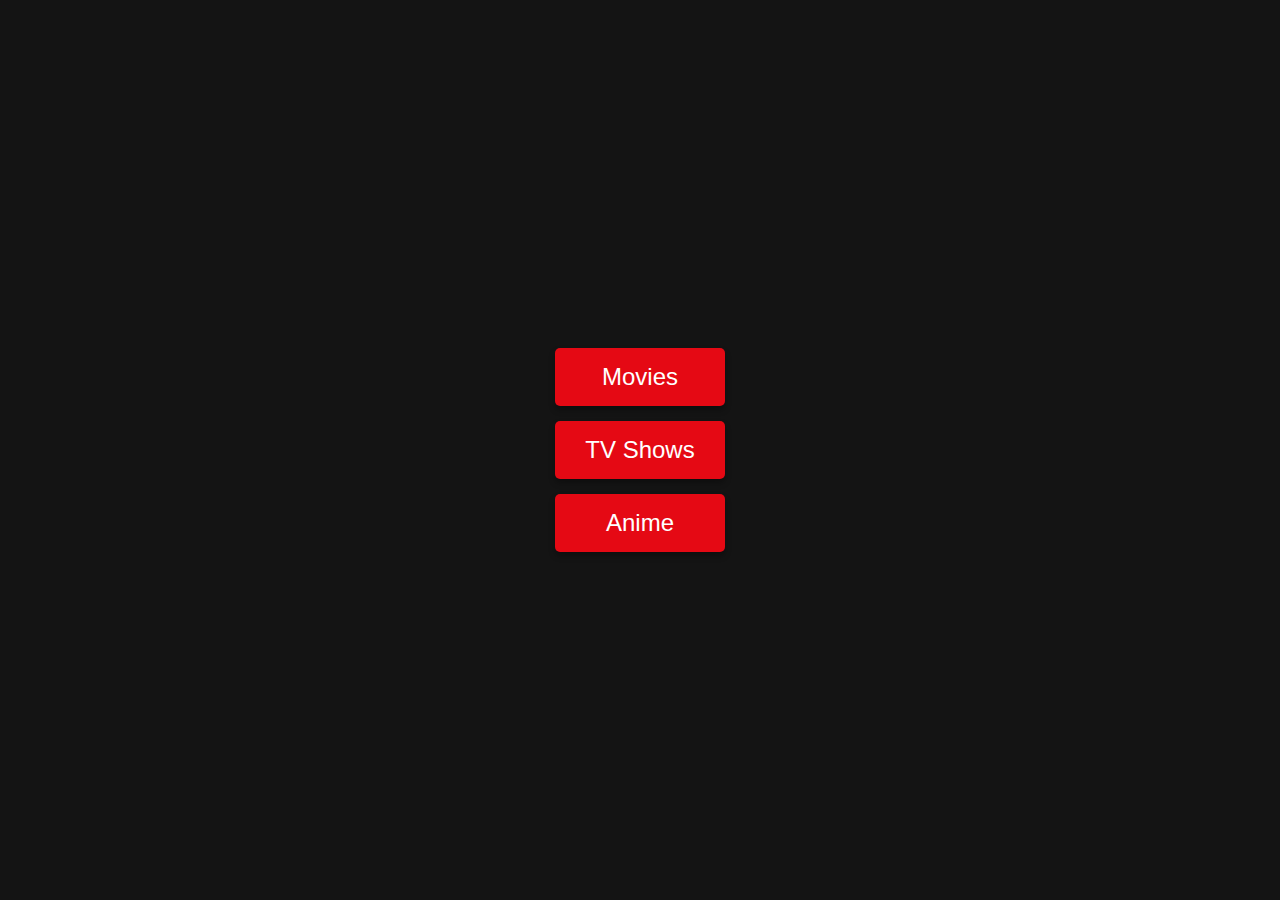
<file: index.html>
<!DOCTYPE html>
<html lang="en">
<head>
    <meta charset="UTF-8">
    <meta name="viewport" content="width=device-width, initial-scale=1.0">
    <title>MYFLIX</title>
    <link rel="stylesheet" href="styles.css">
</head>
<body>
    <div class="container">
        <div class="options">
            <a href="movies.html">Movies</a>
            <a href="tvshows.html">TV Shows</a>
            <a href="anime.html">Anime</a>
        </div>
    </div>
</body>
</html>
</file>
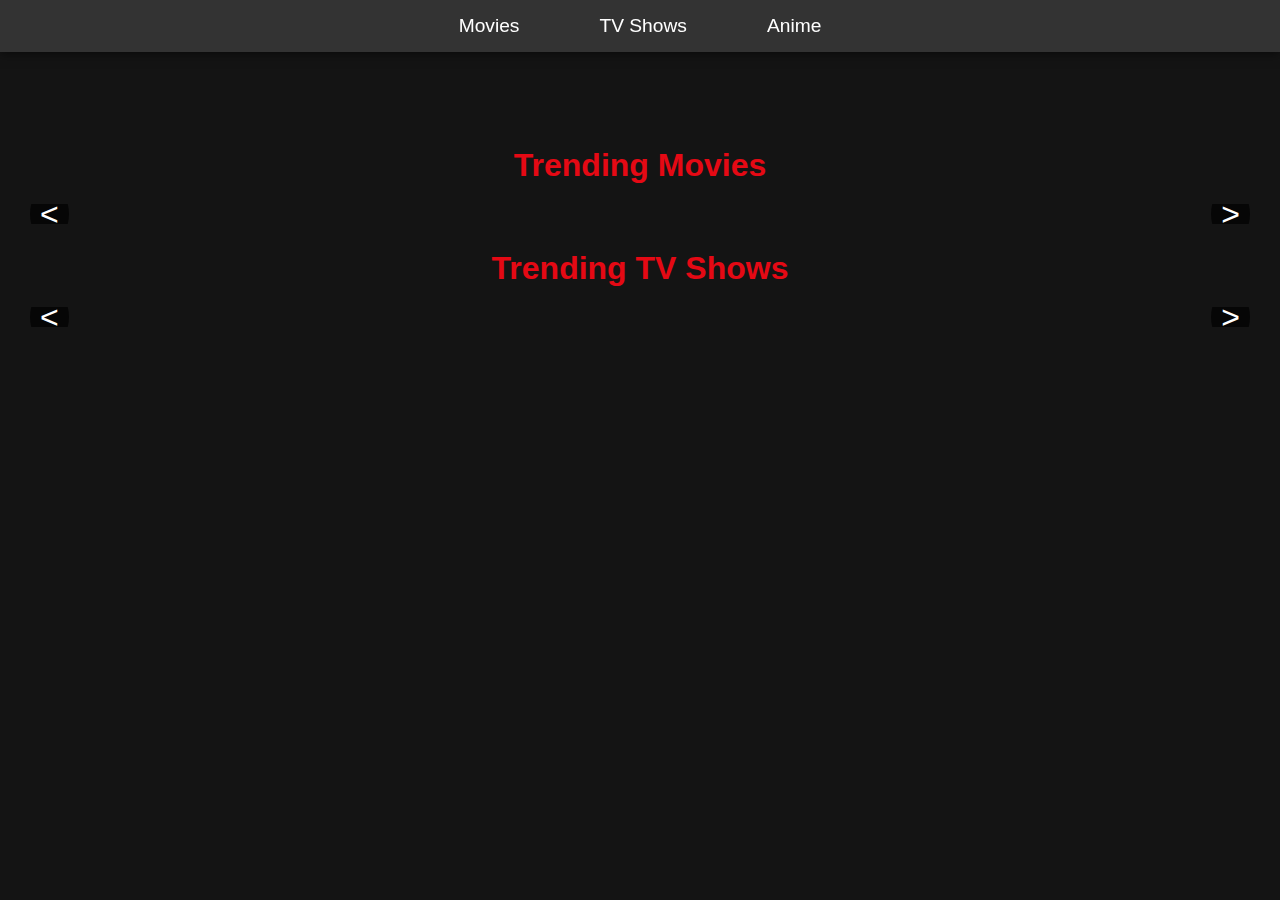
<file: docs/index.html>
<!DOCTYPE html>
<html lang="en">
<head>
    <meta charset="UTF-8">
    <meta name="viewport" content="width=device-width, initial-scale=1.0">
    <title>MYFLIX</title>
    <link rel="stylesheet" href="index.css">
    <link rel="icon" href="tab_icon.png" type="image/png">
</head>
<body>
    <header>
        <nav class="navbar">
            <ul class="nav-links">
                <li><a href="movies.html">Movies</a></li>
                <li><a href="tvshows.html">TV Shows</a></li>
                <li><a href="anime.html">Anime</a></li>
            </ul>
        </nav>
    </header>
    <main>
        <div class="trending-section">
            <h2>Trending Movies</h2>
            <div class="carousel-wrapper">
                <button class="scroll-button" id="scroll-left-movies">&lt;</button>
                <div id="trending-movies" class="trending-carousel"></div>
                <button class="scroll-button" id="scroll-right-movies">&gt;</button>
            </div>

            <h2>Trending TV Shows</h2>
            <div class="carousel-wrapper">
                <button class="scroll-button" id="scroll-left-tvshows">&lt;</button>
                <div id="trending-tvshows" class="trending-carousel"></div>
                <button class="scroll-button" id="scroll-right-tvshows">&gt;</button>
            </div>
        </div>
    </main>
    <script>
        const apiKey = "8be1f700d2547e560efe20e398bbe52b";
        const imageBaseUrl = "https://image.tmdb.org/t/p/w500";

        // Function to fetch trending data
        async function fetchTrending(mediaType, timeWindow) {
            const url = `https://api.themoviedb.org/3/trending/${mediaType}/${timeWindow}?api_key=${apiKey}`;
            try {
                const response = await fetch(url);
                if (!response.ok) {
                    console.error(`Error fetching trending ${mediaType}:`, response.statusText);
                    return [];
                }
                const data = await response.json();
                return data.results || [];
            } catch (error) {
                console.error(`Error fetching trending ${mediaType}:`, error);
                return [];
            }
        }

        // Function to display trending items
        function displayTrending(data, containerId, type) {
            const container = document.getElementById(containerId);
            container.innerHTML = ""; // Clear previous content
            data.forEach(item => {
                const card = document.createElement("div");
                card.className = "trending-card";
                card.dataset.id = item.id; // Store the TMDB ID

                const imageUrl = item.poster_path
                    ? `${imageBaseUrl}${item.poster_path}`
                    : "placeholder.jpg"; // Fallback image

                card.innerHTML = `
                    <img src="${imageUrl}" alt="${item.title || item.name}" class="trending-image">
                    <p class="trending-title">${item.title || item.name}</p>
                `;

                // Add event listener to open movie_page or tvshow_page
                card.addEventListener("click", () => {
                    if (type === "movie") {
                        window.location.href = `movie_page.html?tmdbId=${item.id}`;
                    } else if (type === "tv") {
                        window.location.href = `tvshow_page.html?tvId=${item.id}`;
                    }
                });

                container.appendChild(card);
            });
        }

        // Function to add horizontal scrolling functionality
        function addScrollButtons(leftButtonId, rightButtonId, containerId) {
            const leftButton = document.getElementById(leftButtonId);
            const rightButton = document.getElementById(rightButtonId);
            const container = document.getElementById(containerId);

            leftButton.addEventListener("click", () => {
                container.scrollBy({ left: -300, behavior: "smooth" });
            });

            rightButton.addEventListener("click", () => {
                container.scrollBy({ left: 300, behavior: "smooth" });
            });
        }

        // Fetch and display trending movies and TV shows
        fetchTrending("movie", "week").then(data => displayTrending(data, "trending-movies", "movie"));
        fetchTrending("tv", "week").then(data => displayTrending(data, "trending-tvshows", "tv"));

        // Add scrolling functionality to carousels
        addScrollButtons("scroll-left-movies", "scroll-right-movies", "trending-movies");
        addScrollButtons("scroll-left-tvshows", "scroll-right-tvshows", "trending-tvshows");
    </script>
</body>
</html>
</file>
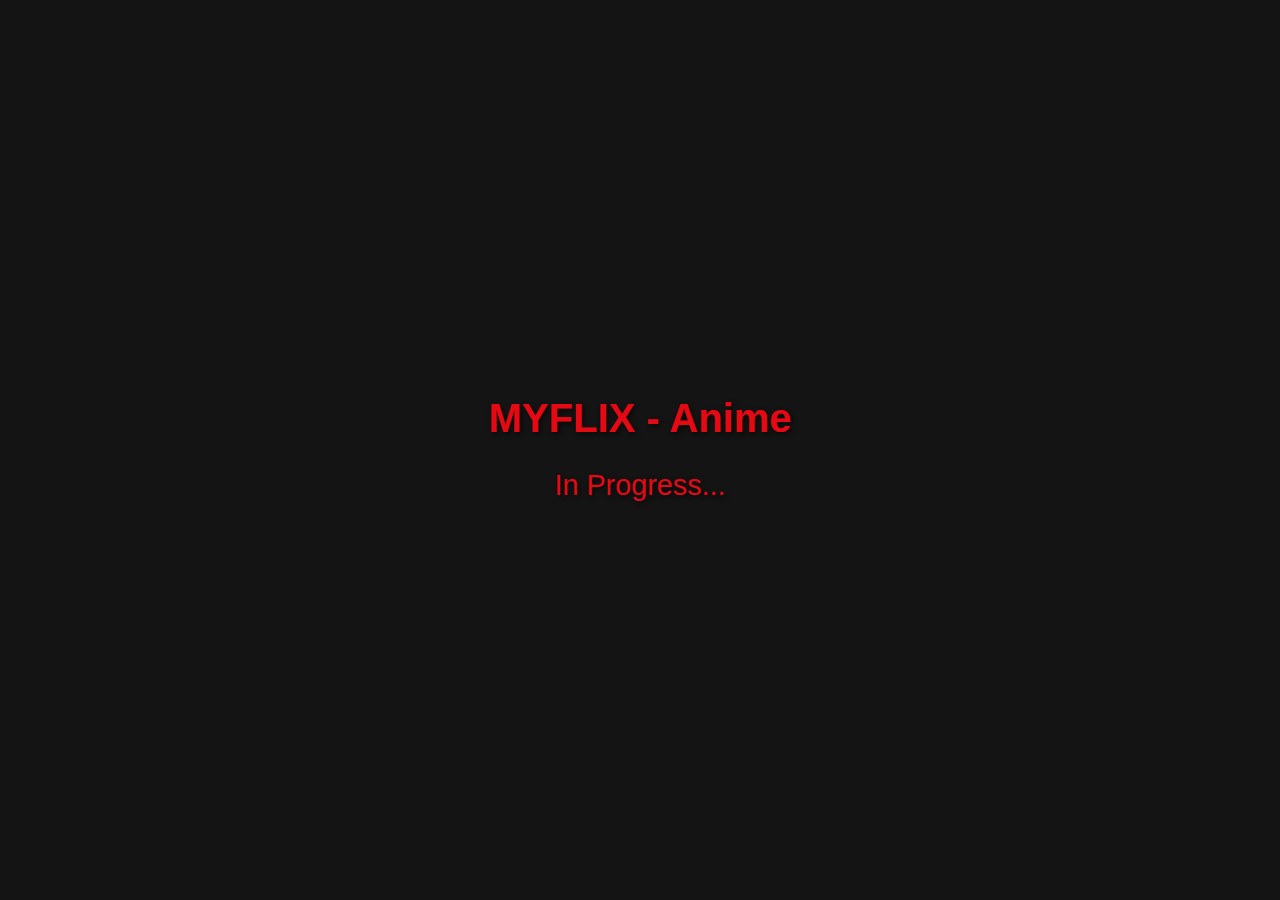
<file: anime.html>
<!DOCTYPE html>
<html lang="en">
<head>
    <meta charset="UTF-8">
    <meta name="viewport" content="width=device-width, initial-scale=1.0">
    <title>MYFLIX - Anime</title>
    <link rel="stylesheet" href="anime.css">
</head>
<body>
    <div class="container">
        <h1>MYFLIX - Anime</h1>
        <div class="progress-container">
            <p class="progress-text">In Progress...</p>
        </div>
    </div>
</body>
</html>
</file>
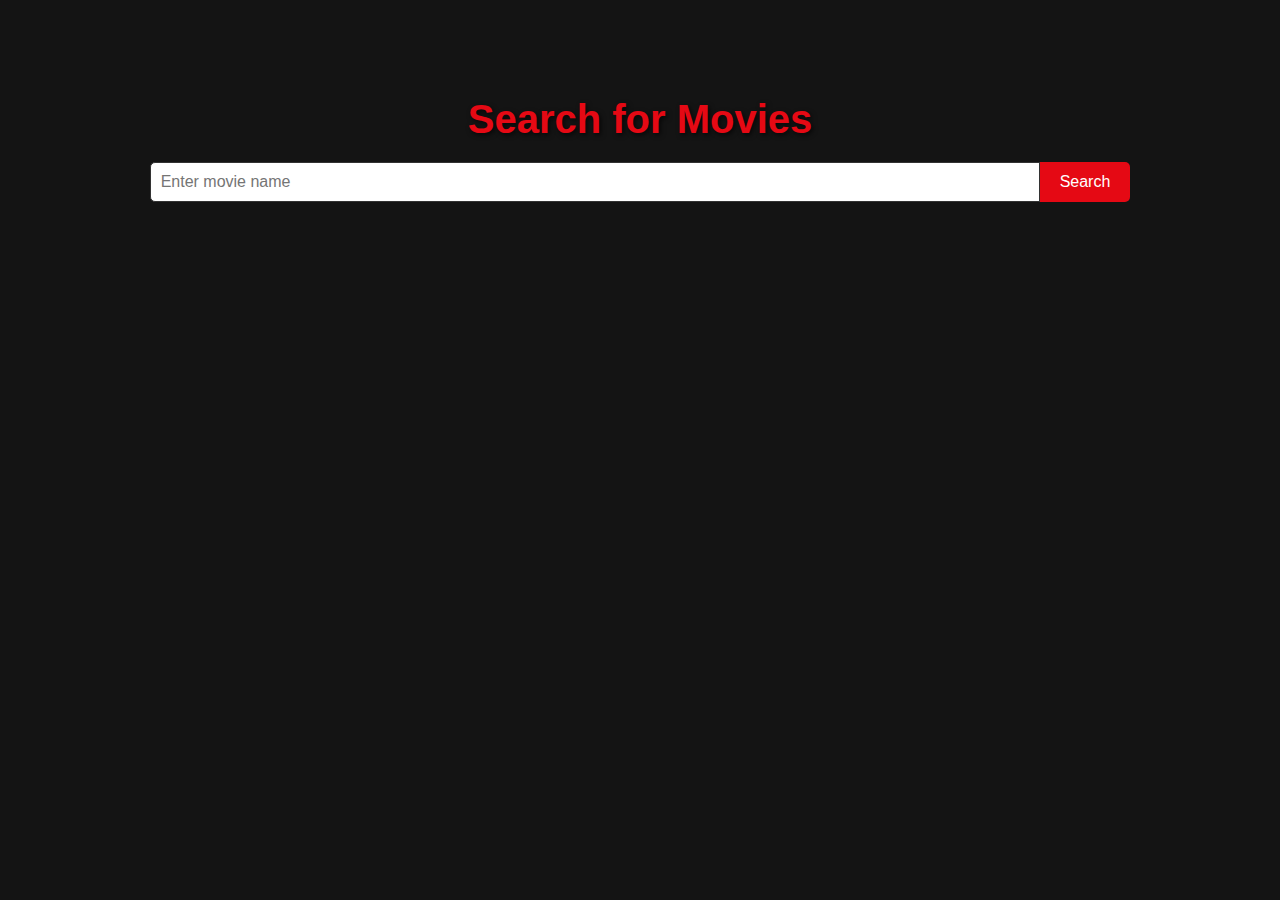
<file: movies.html>
<!DOCTYPE html>
<html lang="en">
<head>
    <meta charset="UTF-8">
    <meta name="viewport" content="width=device-width, initial-scale=1.0">
    <title>MYFLIX - Movies</title>
    <link rel="stylesheet" href="movies.css">
</head>
<body>
    <div class="container">
        <h1>Search for Movies</h1>
        <div class="search-bar-container">
            <input type="text" id="search-bar" placeholder="Enter movie name">
            <button id="search-button">Search</button>
        </div>
        <div class="carousel-wrapper hidden">
            <button id="scroll-left" class="scroll-button">&lt;</button>
            <div id="search-results" class="movie-carousel"></div>
            <button id="scroll-right" class="scroll-button">&gt;</button>
        </div>
        <div id="player-container"></div>
    </div>

    <script>
        const apiKey = "8be1f700d2547e560efe20e398bbe52b";
        const imageBaseUrl = "https://image.tmdb.org/t/p/w500";

        // Function to search movies
        async function searchMovies(query) {
            const url = `https://api.themoviedb.org/3/search/movie?api_key=${apiKey}&query=${encodeURIComponent(query)}`;
            const response = await fetch(url);
            if (!response.ok) {
                throw new Error("Failed to fetch data from TMDB.");
            }
            return response.json();
        }

        // Function to display search results
        function displayResults(movies) {
            const resultsContainer = document.getElementById("search-results");
            const carouselWrapper = document.querySelector(".carousel-wrapper");
            resultsContainer.innerHTML = ""; // Clear previous results

            if (movies.length === 0) {
                resultsContainer.innerHTML = "<p>No movies found. Try a different name.</p>";
                carouselWrapper.classList.add("hidden");
                return;
            }

            carouselWrapper.classList.remove("hidden"); // Show arrows and carousel

            movies.forEach(movie => {
                const movieCard = document.createElement("div");
                movieCard.className = "movie-card";
                movieCard.dataset.tmdbId = movie.id; // Store TMDB ID

                const imageUrl = movie.backdrop_path
                    ? `${imageBaseUrl}${movie.backdrop_path}`
                    : "placeholder.jpg"; // Fallback image if no backdrop

                movieCard.innerHTML = `
                    <img src="${imageUrl}" alt="${movie.title}" class="movie-poster">
                    <div class="movie-info">
                        <h3>${movie.title}</h3>
                        <p>${movie.release_date ? movie.release_date.split("-")[0] : "Unknown"}</p>
                    </div>
                `;
                resultsContainer.appendChild(movieCard);
            });
        }

        // Function to embed movie player
        function embedMovie(movieCard, tmdbId) {
            const playerContainer = document.getElementById("player-container");
            playerContainer.innerHTML = ""; // Clear previous player

            const vidlinkURL = `https://vidlink.pro/movie/${tmdbId}`;
            const iframe = document.createElement("iframe");
            iframe.src = `${vidlinkURL}?autoplay=true&title=true&primaryColor=141414&secondaryColor=e50914&iconColor=e50914`;
            iframe.allowFullscreen = true;

            playerContainer.appendChild(iframe);

            // Enlarge selected movie image
            const allCards = document.querySelectorAll(".movie-card");
            allCards.forEach(card => card.classList.remove("selected"));
            movieCard.classList.add("selected");
        }

        // Scroll carousel
        function scrollCarousel(direction) {
            const carousel = document.getElementById("search-results");
            const scrollAmount = carousel.offsetWidth / 2; // Scroll half the width of the visible area
            carousel.scrollBy({
                left: direction === "left" ? -scrollAmount : scrollAmount,
                behavior: "smooth",
            });
        }

        // Add search functionality for both Enter and button click
        async function handleSearch() {
            const query = document.getElementById("search-bar").value.trim();
            if (!query) {
                alert("Please enter a movie name.");
                return;
            }

            try {
                const tmdbData = await searchMovies(query);
                displayResults(tmdbData.results || []);
            } catch (error) {
                alert("Failed to fetch movie data. Please try again.");
            }
        }

        document.getElementById("search-button").addEventListener("click", handleSearch);

        document.getElementById("search-bar").addEventListener("keydown", (event) => {
            if (event.key === "Enter") {
                handleSearch();
            }
        });

        document.getElementById("search-results").addEventListener("click", (event) => {
            const movieCard = event.target.closest(".movie-card");
            if (movieCard && movieCard.dataset.tmdbId) {
                embedMovie(movieCard, movieCard.dataset.tmdbId);
            }
        });

        document.getElementById("scroll-left").addEventListener("click", () => scrollCarousel("left"));
        document.getElementById("scroll-right").addEventListener("click", () => scrollCarousel("right"));
    </script>
</body>
</html>
</file>
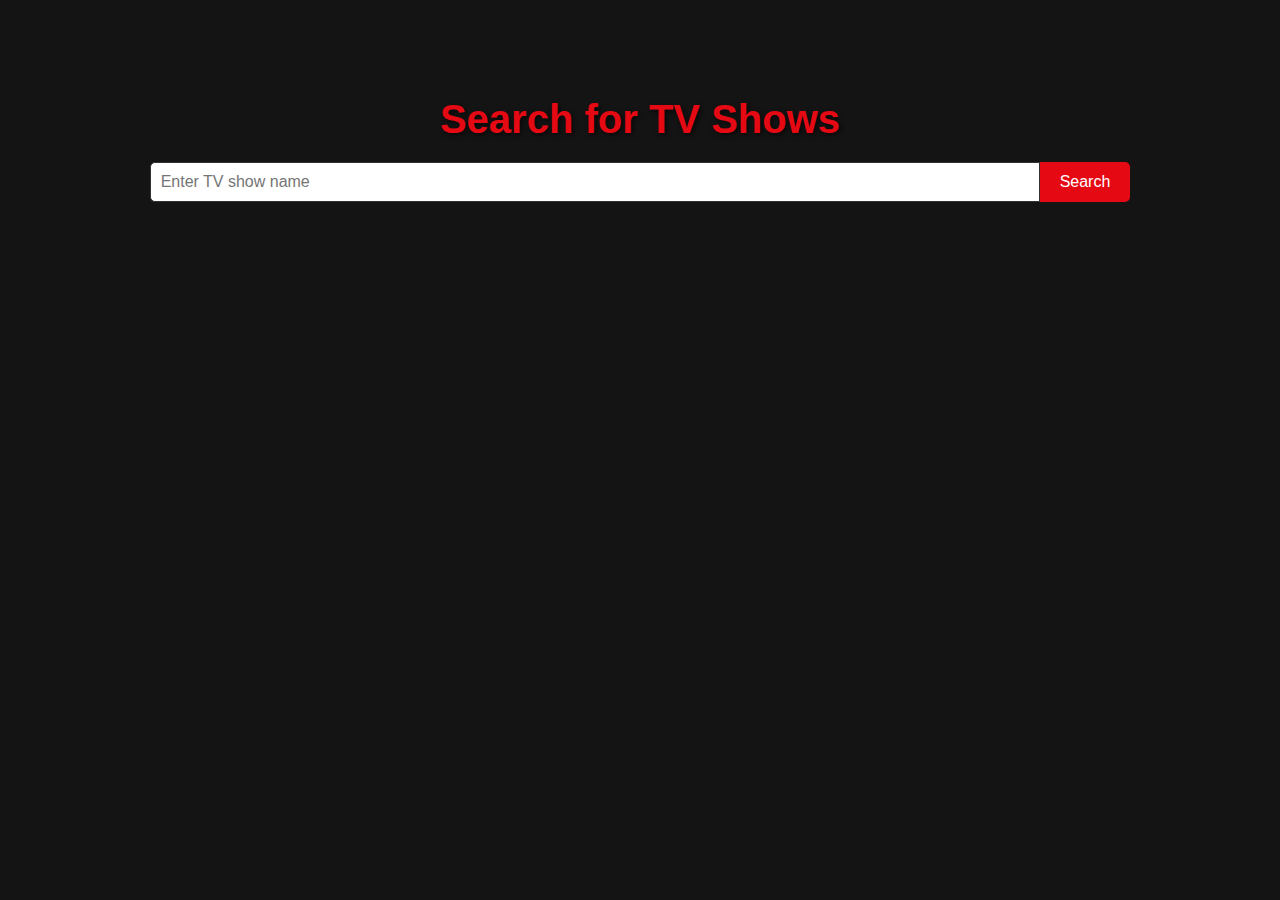
<file: tvshows.html>
<!DOCTYPE html>
<html lang="en">
<head>
    <meta charset="UTF-8">
    <meta name="viewport" content="width=device-width, initial-scale=1.0">
    <title>MYFLIX - TV Shows</title>
    <link rel="stylesheet" href="tvshows.css">
</head>
<body>
    <div class="container">
        <h1>Search for TV Shows</h1>
        <div class="search-bar-container">
            <input type="text" id="search-bar" placeholder="Enter TV show name">
            <button id="search-button">Search</button>
        </div>
        <div class="carousel-wrapper hidden">
            <button id="scroll-left" class="scroll-button">&lt;</button>
            <div id="search-results" class="tv-carousel"></div>
            <button id="scroll-right" class="scroll-button">&gt;</button>
        </div>
        <div id="player-wrapper" class="hidden">
            <div id="player-container"></div>
            <div id="episodes-container">
                <h3>Episodes</h3>
                <select id="seasons-dropdown">
                    <option value="" disabled selected>Select a season</option>
                </select>
                <ul id="episodes-list"></ul>
            </div>
        </div>
    </div>

    <script>
        const apiKey = "8be1f700d2547e560efe20e398bbe52b";
        const imageBaseUrl = "https://image.tmdb.org/t/p/w500";

        // Function to search TV shows
        async function searchTVShows(query) {
            const url = `https://api.themoviedb.org/3/search/tv?api_key=${apiKey}&query=${encodeURIComponent(query)}`;
            const response = await fetch(url);
            if (!response.ok) {
                throw new Error("Failed to fetch data from TMDB.");
            }
            return response.json();
        }

        // Function to fetch TV show details
        async function fetchTVShowDetails(tvId) {
            const url = `https://api.themoviedb.org/3/tv/${tvId}?api_key=${apiKey}`;
            const response = await fetch(url);
            if (!response.ok) {
                throw new Error("Failed to fetch TV show details.");
            }
            return response.json();
        }

        // Function to display search results
        function displayResults(tvShows) {
            const resultsContainer = document.getElementById("search-results");
            const carouselWrapper = document.querySelector(".carousel-wrapper");
            resultsContainer.innerHTML = ""; // Clear previous results

            if (tvShows.length === 0) {
                resultsContainer.innerHTML = "<p>No TV shows found. Try a different name.</p>";
                carouselWrapper.classList.add("hidden");
                return;
            }

            carouselWrapper.classList.remove("hidden"); // Show arrows and carousel

            tvShows.forEach(tvShow => {
                const tvCard = document.createElement("div");
                tvCard.className = "tv-card";
                tvCard.dataset.tvId = tvShow.id; // Store TV show ID

                const imageUrl = tvShow.backdrop_path
                    ? `${imageBaseUrl}${tvShow.backdrop_path}`
                    : "placeholder.jpg"; // Fallback image if no backdrop

                tvCard.innerHTML = `
                    <img src="${imageUrl}" alt="${tvShow.name}" class="tv-poster">
                    <div class="tv-info">
                        <h3>${tvShow.name}</h3>
                        <p>${tvShow.first_air_date ? tvShow.first_air_date.split("-")[0] : "Unknown"}</p>
                    </div>
                `;
                resultsContainer.appendChild(tvCard);
            });
        }

        // Function to display seasons in a dropdown and episodes as a list
        function displaySeasonsAndEpisodes(tvShowDetails) {
            const playerWrapper = document.getElementById("player-wrapper");
            const seasonsDropdown = document.getElementById("seasons-dropdown");
            const episodesList = document.getElementById("episodes-list");
            playerWrapper.classList.remove("hidden");

            seasonsDropdown.innerHTML = `<option value="" disabled selected>Select a season</option>`;
            episodesList.innerHTML = "";

            tvShowDetails.seasons
                .filter(season => season.season_number !== 0) // Exclude Season 0
                .forEach(season => {
                    const seasonOption = document.createElement("option");
                    seasonOption.value = season.season_number;
                    seasonOption.textContent = `Season ${season.season_number}`;
                    seasonsDropdown.appendChild(seasonOption);
                });

            seasonsDropdown.addEventListener("change", async (event) => {
                const selectedSeason = event.target.value;
                if (selectedSeason) {
                    displayEpisodes(tvShowDetails.id, selectedSeason);
                }
            });
        }

        // Function to display episodes for a selected season
        async function displayEpisodes(tvId, seasonNumber) {
            const url = `https://api.themoviedb.org/3/tv/${tvId}/season/${seasonNumber}?api_key=${apiKey}`;
            const response = await fetch(url);
            if (!response.ok) {
                throw new Error("Failed to fetch episodes.");
            }
            const seasonDetails = await response.json();

            const episodesList = document.getElementById("episodes-list");
            episodesList.innerHTML = "";

            seasonDetails.episodes.forEach(episode => {
                const episodeItem = document.createElement("li");
                episodeItem.textContent = `Episode ${episode.episode_number}: ${episode.name}`;
                episodeItem.addEventListener("click", () => {
                    embedPlayer(tvId, seasonNumber, episode.episode_number);
                });
                episodesList.appendChild(episodeItem);
            });
        }

        // Function to highlight the current episode
        function highlightCurrentEpisode(episodeNumber) {
            const episodesList = document.getElementById("episodes-list");
            const episodes = episodesList.querySelectorAll("li");
            episodes.forEach(episode => {
                episode.classList.remove("current-episode");
            });

            const currentEpisode = Array.from(episodes).find(episode =>
                episode.textContent.startsWith(`Episode ${episodeNumber}:`)
            );
            if (currentEpisode) {
                currentEpisode.classList.add("current-episode");
            }
        }

        // Function to embed the player and highlight the episode
        function embedPlayer(tvId, seasonNumber, episodeNumber) {
            const playerContainer = document.getElementById("player-container");
            playerContainer.innerHTML = ""; // Clear previous player

            const vidlinkURL = `https://vidlink.pro/tv/${tvId}/${seasonNumber}/${episodeNumber}`;
            const iframe = document.createElement("iframe");
            iframe.src = `${vidlinkURL}?autoplay=true&title=true&primaryColor=141414&secondaryColor=e50914&iconColor=e50914`;
            iframe.allowFullscreen = true;

            playerContainer.appendChild(iframe);

            // Highlight the current episode
            highlightCurrentEpisode(episodeNumber);
        }

        // Add search functionality for Enter and button click
        async function handleSearch() {
            const query = document.getElementById("search-bar").value.trim();
            if (!query) {
                alert("Please enter a TV show name.");
                return;
            }

            try {
                const tvData = await searchTVShows(query);
                displayResults(tvData.results || []);
            } catch (error) {
                alert("Failed to fetch TV show data. Please try again.");
            }
        }

        document.getElementById("search-button").addEventListener("click", handleSearch);
        document.getElementById("search-bar").addEventListener("keydown", (event) => {
            if (event.key === "Enter") {
                handleSearch();
            }
        });

        document.getElementById("search-results").addEventListener("click", async (event) => {
            const tvCard = event.target.closest(".tv-card");
            if (tvCard && tvCard.dataset.tvId) {
                try {
                    const tvDetails = await fetchTVShowDetails(tvCard.dataset.tvId);
                    displaySeasonsAndEpisodes(tvDetails);
                } catch (error) {
                    alert("Failed to fetch TV show details.");
                }
            }
        });

        document.getElementById("scroll-left").addEventListener("click", () => scrollCarousel("left"));
        document.getElementById("scroll-right").addEventListener("click", () => scrollCarousel("right"));

        // Carousel scrolling
        function scrollCarousel(direction) {
            const carousel = document.getElementById("search-results");
            const scrollAmount = carousel.offsetWidth / 2; // Scroll half the visible area
            carousel.scrollBy({
                left: direction === "left" ? -scrollAmount : scrollAmount,
                behavior: "smooth",
            });
        }
    </script>
</body>
</html>
</file>
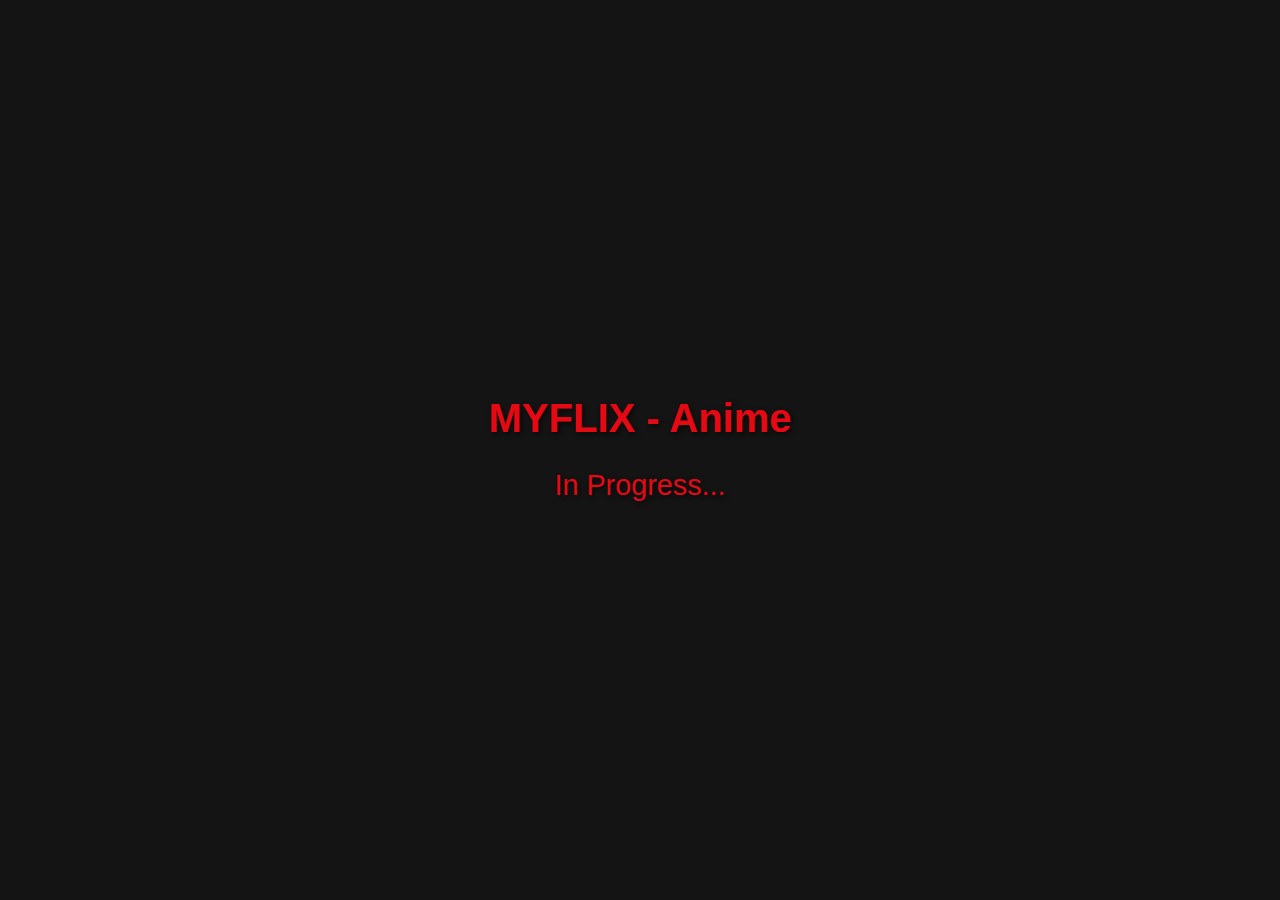
<file: docs/anime.html>
<!DOCTYPE html>
<html lang="en">
<head>
    <meta charset="UTF-8">
    <meta name="viewport" content="width=device-width, initial-scale=1.0">
    <title>MYFLIX - Anime</title>
    <link rel="stylesheet" href="anime.css">
    <link rel="icon" href="tab_icon.png" type="image/png">
</head>
<body>
    <div class="container">
        <h1>MYFLIX - Anime</h1>
        <div class="progress-container">
            <p class="progress-text">In Progress...</p>
        </div>
    </div>
</body>
</html>
</file>
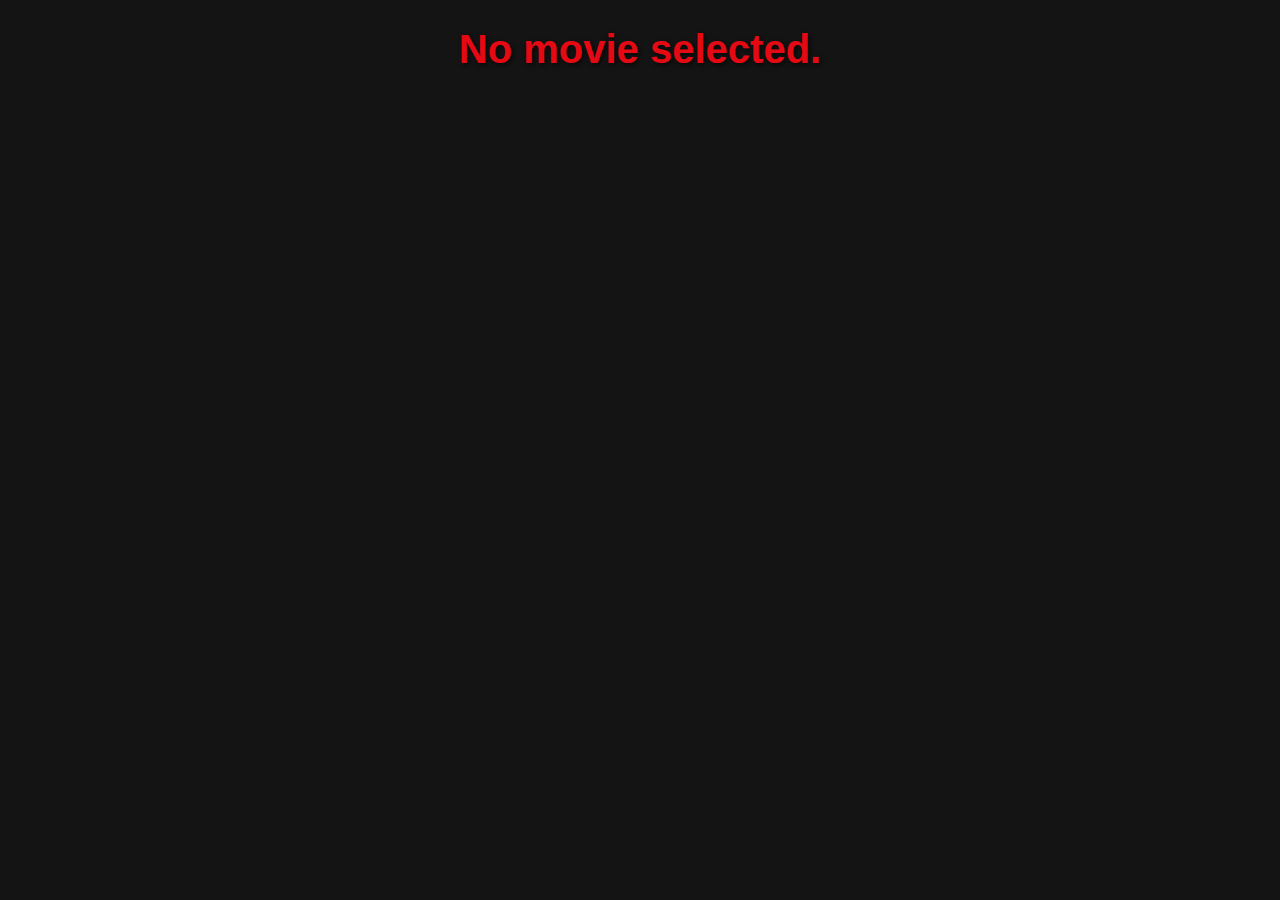
<file: docs/movie_page.html>
<!DOCTYPE html>
<html lang="en">
<head>
    <meta charset="UTF-8">
    <meta name="viewport" content="width=device-width, initial-scale=1.0">
    <title>Movie Details</title>
    <link rel="stylesheet" href="movie_page.css">
    <link rel="icon" href="tab_icon.png" type="image/png">
</head>
<body>
    <div class="container">
        <h1 id="movie-title"></h1>
        <div class="content">
            <div id="player-container">
                <!-- Player will be dynamically added here -->
            </div>
            <div class="movie-details">
                <div class="poster">
                    <img id="movie-poster" src="" alt="Movie Poster">
                </div>
                <div class="score-container">
                    <h3 class="score-title">Score</h3>
                    <div class="circle">
                        <svg>
                            <circle class="background" cx="50" cy="50" r="40"></circle>
                            <circle class="progress" cx="50" cy="50" r="40"></circle>
                        </svg>
                        <span id="user-score">0%</span>
                    </div>
                </div>
                <div class="info">
                    <p><strong>Release Date:</strong> <span id="movie-release-date"></span></p>
                    <p><strong>Runtime:</strong> <span id="movie-runtime"></span></p>
                    <p><strong>Genres:</strong> <span id="movie-genres"></span></p>
                </div>
            </div>
        </div>
    </div>
    <script>
        // Enhanced Popup Blocking Script
        (function() {
            const originalWindowOpen = window.open;

            // Block popups globally
            window.open = function(url, target, features) {
                console.log(`Blocked popup: ${url}`);
                return null;
            };

            // Monitor iframe interactions for potential popup triggers
            document.addEventListener('click', (event) => {
                const target = event.target;

                if (target.tagName === 'IFRAME' || target.closest('iframe')) {
                    window.open = originalWindowOpen;

                    setTimeout(() => {
                        window.open = function(url, target, features) {
                            console.log(`Blocked popup: ${url}`);
                            return null;
                        };
                    }, 100);
                }
            });

            // Prevent popups on hover
            document.addEventListener('mouseover', (event) => {
                const target = event.target;

                if (target.tagName === 'IFRAME' || target.closest('iframe')) {
                    window.open = function(url, target, features) {
                        console.log(`Blocked popup on hover: ${url}`);
                        return null;
                    };
                }
            });

            // Reapply popup blockers dynamically and ensure iframe controls
            const blockIframePopups = () => {
                const iframes = document.querySelectorAll('iframe');
                iframes.forEach((iframe) => {
                    try {
                        const iframeWindow = iframe.contentWindow;
                        if (iframeWindow) {
                            iframeWindow.open = function() {
                                console.log("Blocked popup from iframe.");
                                return null;
                            };

                            iframeWindow.alert = function() {
                                console.log("Blocked alert from iframe.");
                            };

                            iframeWindow.confirm = function() {
                                console.log("Blocked confirm from iframe.");
                                return false;
                            };

                            iframeWindow.prompt = function() {
                                console.log("Blocked prompt from iframe.");
                                return null;
                            };

                            iframe.addEventListener('mouseover', () => {
                                iframe.style.pointerEvents = 'auto';
                            });

                            iframe.addEventListener('mouseout', () => {
                                iframe.style.pointerEvents = 'auto';
                            });
                        }
                    } catch (err) {
                        console.warn("Unable to access iframe content window:", err);
                    }
                });
            };

            // Continuously monitor and block iframe popups
            setInterval(blockIframePopups, 500);

            console.log("Enhanced popup blocker initialized.");
        })();

        // Movie details script
        const apiKey = "8be1f700d2547e560efe20e398bbe52b";
        const imageBaseUrl = "https://image.tmdb.org/t/p/w500";

        function getQueryParam(param) {
            const urlParams = new URLSearchParams(window.location.search);
            return urlParams.get(param);
        }

        const tmdbId = getQueryParam("tmdbId");

        async function displayMovieDetails(tmdbId) {
            try {
                const url = `https://api.themoviedb.org/3/movie/${tmdbId}?api_key=${apiKey}`;
                const response = await fetch(url);
                if (!response.ok) {
                    throw new Error(`Failed to fetch movie details: ${response.statusText}`);
                }
                const movie = await response.json();

                document.getElementById("movie-title").textContent = movie.title;
                document.getElementById("movie-poster").src = movie.poster_path
                    ? `${imageBaseUrl}${movie.poster_path}`
                    : "placeholder.jpg";
                document.getElementById("movie-release-date").textContent = movie.release_date;
                document.getElementById("movie-runtime").textContent = `${Math.floor(movie.runtime / 60)}h ${movie.runtime % 60}m`;
                document.getElementById("movie-genres").textContent = movie.genres.map(genre => genre.name).join(", ");

                updateUserScore(movie.vote_average * 10);

                embedMovie(tmdbId);
            } catch (error) {
                console.error("Error displaying movie details:", error);
                document.body.innerHTML = "<h1>Failed to load movie details.</h1>";
            }
        }

        function updateUserScore(score) {
            const circle = document.querySelector(".circle .progress");
            const scoreText = document.getElementById("user-score");
            const radius = 40;
            const circumference = 2 * Math.PI * radius;

            circle.style.strokeDasharray = `${circumference}`;
            const offset = circumference - (score / 100) * circumference;
            circle.style.strokeDashoffset = offset;

            scoreText.textContent = `${score.toFixed(0)}%`;
        }

        function embedMovie(tmdbId) {
            const playerContainer = document.getElementById("player-container");
            playerContainer.innerHTML = "";

            const vidlinkURL = `https://vidlink.pro/movie/${tmdbId}`;
            const iframe = document.createElement("iframe");

            iframe.style.width = "1000px";
            iframe.style.height = "600px";
            iframe.style.border = "none";
            iframe.style.borderRadius = "10px";
            iframe.style.boxShadow = "0px 8px 20px rgba(0, 0, 0, 0.7)";

            iframe.src = `${vidlinkURL}?autoplay=true&title=true&primaryColor=141414&secondaryColor=e50914&iconColor=e50914`;
            iframe.allowFullscreen = true;

            playerContainer.appendChild(iframe);
        }

        if (tmdbId) {
            displayMovieDetails(tmdbId);
        } else {
            document.body.innerHTML = "<h1>No movie selected.</h1>";
        }
    </script>
</body>
</html>
</file>
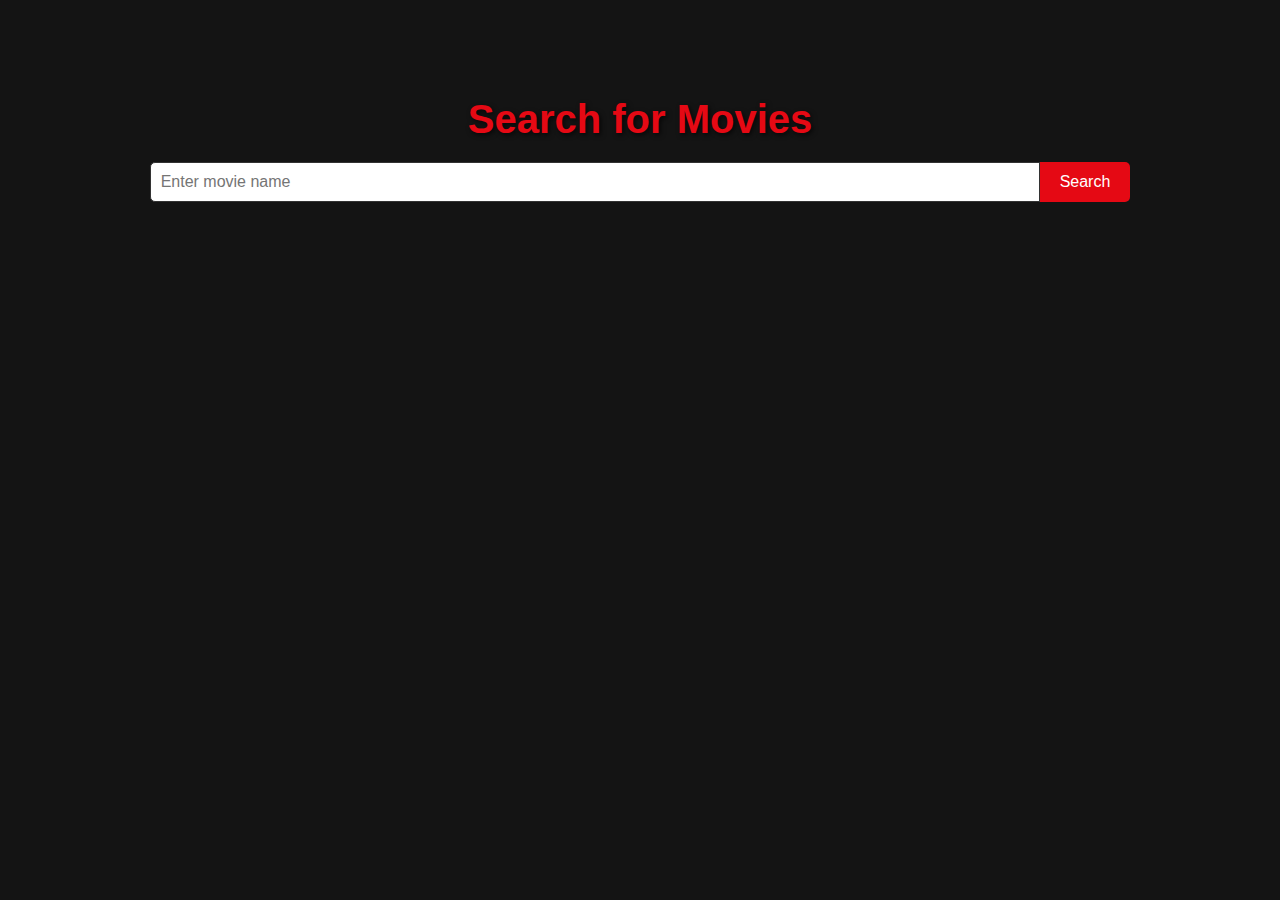
<file: docs/movies.html>
<!DOCTYPE html>
<html lang="en">
<head>
    <meta charset="UTF-8">
    <meta name="viewport" content="width=device-width, initial-scale=1.0">
    <title>MYFLIX - Movies</title>
    <link rel="stylesheet" href="movies.css">
    <link rel="icon" href="tab_icon.png" type="image/png">
</head>
<body>
    <div class="container">
        <h1>Search for Movies</h1>
        <div class="search-bar-container">
            <input type="text" id="search-bar" placeholder="Enter movie name">
            <button id="search-button">Search</button>
        </div>
        <div id="search-results" class="movie-grid"></div>
    </div>
    <script>
        const apiKey = "8be1f700d2547e560efe20e398bbe52b";
        const imageBaseUrl = "https://image.tmdb.org/t/p/w500";

        async function searchMovies(query) {
            const url = `https://api.themoviedb.org/3/search/movie?api_key=${apiKey}&query=${encodeURIComponent(query)}`;
            const response = await fetch(url);
            if (!response.ok) {
                throw new Error("Failed to fetch data from TMDB.");
            }
            return response.json();
        }

        function displayResults(movies) {
            const resultsContainer = document.getElementById("search-results");
            resultsContainer.innerHTML = "";

            if (movies.length === 0) {
                resultsContainer.innerHTML = "<p>No movies found. Try a different name.</p>";
                return;
            }

            movies.forEach(movie => {
                const movieCard = document.createElement("div");
                movieCard.className = "movie-card";
                movieCard.dataset.tmdbId = movie.id;

                const imageUrl = movie.poster_path
                    ? `${imageBaseUrl}${movie.poster_path}`
                    : "placeholder_poster.jpg";

                movieCard.innerHTML = `
                    <img src="${imageUrl}" alt="${movie.title}" class="movie-poster">
                    <div class="movie-info">
                        <h3>${movie.title}</h3>
                        <p>${movie.release_date ? movie.release_date.split("-")[0] : "Unknown"}</p>
                    </div>
                `;

                movieCard.addEventListener("click", () => {
                    window.location.href = `movie_page.html?tmdbId=${movie.id}`;
                });

                resultsContainer.appendChild(movieCard);
            });
        }

        async function handleSearch() {
            const query = document.getElementById("search-bar").value.trim();
            if (!query) {
                alert("Please enter a movie name.");
                return;
            }

            try {
                const movieData = await searchMovies(query);
                displayResults(movieData.results || []);
            } catch (error) {
                alert("Failed to fetch movie data. Please try again.");
            }
        }

        document.getElementById("search-button").addEventListener("click", handleSearch);

        document.getElementById("search-bar").addEventListener("keydown", (event) => {
            if (event.key === "Enter") {
                handleSearch();
            }
        });
    </script>
</body>
</html>
</file>
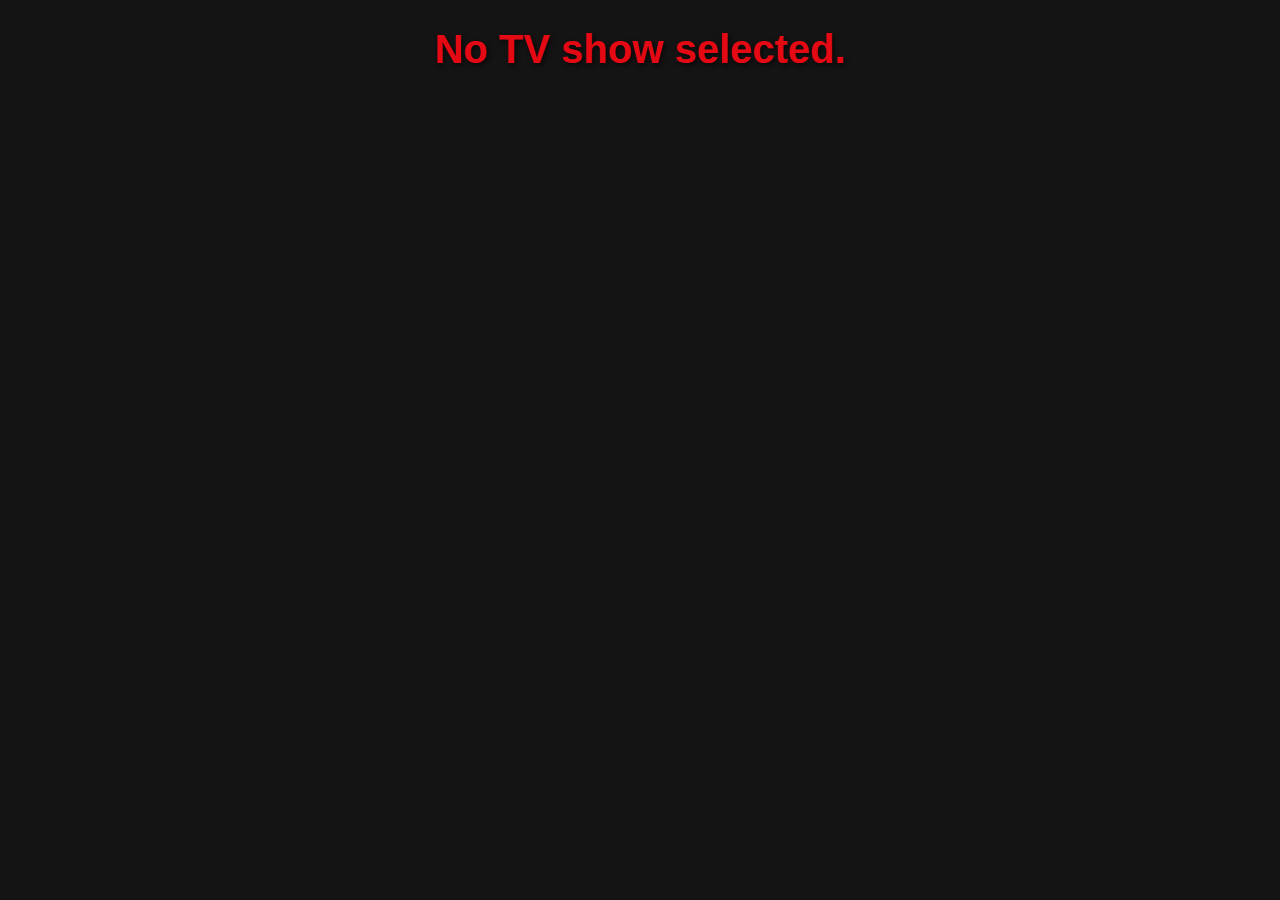
<file: docs/tvshow_page.html>
<!DOCTYPE html>
<html lang="en">
<head>
    <meta charset="UTF-8">
    <meta name="viewport" content="width=device-width, initial-scale=1.0">
    <title>TV Show Details</title>
    <link rel="stylesheet" href="tvshow_page.css">
    <link rel="icon" href="tab_icon.png" type="image/png">
</head>
<body>
    <div class="container">
        <h1 id="tv-title">Loading...</h1>
        <div class="content">
            <div class="seasons-episodes">
                <h3>Seasons</h3>
                <select id="seasons-dropdown">
                    <option value="" disabled selected>Select a season</option>
                </select>
                <h3>Episodes</h3>
                <ul id="episodes-list" class="hidden"></ul>
            </div>
            <div id="player-container">
                <!-- Player will be dynamically added here -->
            </div>
            <div class="tv-details">
                <div class="poster">
                    <img id="tv-poster" src="" alt="TV Show Poster">
                </div>
                <div class="score-container">
                    <h3>User Score</h3>
                    <div class="circle" style="--percent: 0%;">
                        <span id="user-score">0%</span>
                    </div>
                </div>
                <div class="info">
                    <p><strong>Status:</strong> <span id="tv-status"></span></p>
                    <p><strong>Release Date:</strong> <span id="tv-first-air-date"></span></p>
                    <p><strong>Number of Seasons:</strong> <span id="tv-total-seasons"></span></p>
                    <p><strong>Number of Episodes:</strong> <span id="tv-total-episodes"></span></p>
                    <p><strong>Genres:</strong> <span id="tv-genres"></span></p>
                </div>
            </div>
        </div>
    </div>
    <script>
        // Enhanced Popup Blocking Script
        (function() {
            const originalWindowOpen = window.open;

            // Block popups globally
            window.open = function(url, target, features) {
                console.log(`Blocked popup: ${url}`);
                return null;
            };

            // Monitor iframe interactions for potential popup triggers
            document.addEventListener('click', (event) => {
                const target = event.target;

                if (target.tagName === 'IFRAME' || target.closest('iframe')) {
                    window.open = originalWindowOpen;

                    setTimeout(() => {
                        window.open = function(url, target, features) {
                            console.log(`Blocked popup: ${url}`);
                            return null;
                        };
                    }, 100);
                }
            });

            // Prevent popups on hover
            document.addEventListener('mouseover', (event) => {
                const target = event.target;

                if (target.tagName === 'IFRAME' || target.closest('iframe')) {
                    window.open = function(url, target, features) {
                        console.log(`Blocked popup on hover: ${url}`);
                        return null;
                    };
                }
            });

            // Reapply popup blockers dynamically and ensure iframe controls
            const blockIframePopups = () => {
                const iframes = document.querySelectorAll('iframe');
                iframes.forEach((iframe) => {
                    try {
                        const iframeWindow = iframe.contentWindow;
                        if (iframeWindow) {
                            iframeWindow.open = function() {
                                console.log("Blocked popup from iframe.");
                                return null;
                            };

                            iframeWindow.alert = function() {
                                console.log("Blocked alert from iframe.");
                            };

                            iframeWindow.confirm = function() {
                                console.log("Blocked confirm from iframe.");
                                return false;
                            };

                            iframeWindow.prompt = function() {
                                console.log("Blocked prompt from iframe.");
                                return null;
                            };

                            iframe.addEventListener('mouseover', () => {
                                iframe.style.pointerEvents = 'auto';
                            });

                            iframe.addEventListener('mouseout', () => {
                                iframe.style.pointerEvents = 'auto';
                            });
                        }
                    } catch (err) {
                        console.warn("Unable to access iframe content window:", err);
                    }
                });
            };

            // Continuously monitor and block iframe popups
            setInterval(blockIframePopups, 500);

            console.log("Enhanced popup blocker initialized.");
        })();

        // TV Show details script
        const apiKey = "8be1f700d2547e560efe20e398bbe52b";
        const imageBaseUrl = "https://image.tmdb.org/t/p/w500";

        function getQueryParam(param) {
            const urlParams = new URLSearchParams(window.location.search);
            return urlParams.get(param);
        }

        const tvId = getQueryParam("tvId");

        async function displayTVShowDetails(tvId) {
            try {
                const url = `https://api.themoviedb.org/3/tv/${tvId}?api_key=${apiKey}`;
                const response = await fetch(url);
                if (!response.ok) {
                    throw new Error(`Failed to fetch TV show details: ${response.statusText}`);
                }
                const tvShow = await response.json();

                document.getElementById("tv-title").textContent = tvShow.name;
                document.getElementById("tv-poster").src = tvShow.poster_path
                    ? `${imageBaseUrl}${tvShow.poster_path}`
                    : "placeholder.jpg";
                document.getElementById("tv-status").textContent = tvShow.status || "Unknown";
                document.getElementById("tv-first-air-date").textContent = tvShow.first_air_date || "Unknown";
                document.getElementById("tv-total-seasons").textContent = tvShow.number_of_seasons || "Unknown";
                document.getElementById("tv-total-episodes").textContent = tvShow.number_of_episodes || "Unknown";
                document.getElementById("tv-genres").textContent = tvShow.genres.map(genre => genre.name).join(", ") || "Unknown";

                updateUserScore(tvShow.vote_average * 10);

                populateSeasonsDropdown(tvShow.seasons);
            } catch (error) {
                console.error("Error displaying TV show details:", error);
                document.body.innerHTML = "<h1>Failed to load TV show details.</h1>";
            }
        }

        function updateUserScore(score) {
            const circle = document.querySelector(".circle");
            const scoreText = document.getElementById("user-score");

            scoreText.textContent = `${score.toFixed(0)}%`;

            circle.style.setProperty("--percent", `${score}%`);
        }

        function populateSeasonsDropdown(seasons) {
            const seasonsDropdown = document.getElementById("seasons-dropdown");
            seasonsDropdown.innerHTML = '<option value="" disabled selected>Select a season</option>';

            seasons
                .filter(season => season.season_number !== 0)
                .forEach(season => {
                    const option = document.createElement("option");
                    option.value = season.season_number;
                    option.textContent = `Season ${season.season_number}`;
                    seasonsDropdown.appendChild(option);
                });

            seasonsDropdown.addEventListener("change", (event) => {
                const selectedSeason = event.target.value;
                if (selectedSeason) {
                    displayEpisodes(tvId, selectedSeason);
                }
            });
        }

        async function displayEpisodes(tvId, seasonNumber) {
            const url = `https://api.themoviedb.org/3/tv/${tvId}/season/${seasonNumber}?api_key=${apiKey}`;
            const response = await fetch(url);
            const seasonDetails = await response.json();

            const episodesList = document.getElementById("episodes-list");
            episodesList.innerHTML = "";
            episodesList.classList.remove("hidden");

            seasonDetails.episodes.forEach(episode => {
                const episodeItem = document.createElement("li");
                episodeItem.textContent = `Episode ${episode.episode_number}: ${episode.name}`;
                episodeItem.addEventListener("click", () => {
                    highlightSelectedEpisode(episodeItem);
                    embedPlayer(tvId, seasonNumber, episode.episode_number);
                });
                episodesList.appendChild(episodeItem);
            });
        }

        function highlightSelectedEpisode(selectedEpisode) {
            const allEpisodes = document.querySelectorAll("#episodes-list li");
            allEpisodes.forEach(episode => episode.classList.remove("selected"));
            selectedEpisode.classList.add("selected");
        }

        function embedPlayer(tvId, seasonNumber, episodeNumber) {
            const playerContainer = document.getElementById("player-container");
            playerContainer.innerHTML = "";

            const vidlinkURL = `https://vidlink.pro/tv/${tvId}/${seasonNumber}/${episodeNumber}`;
            const iframe = document.createElement("iframe");

            iframe.style.width = "1000px";
            iframe.style.height = "600px";
            iframe.style.border = "none";
            iframe.style.borderRadius = "10px";
            iframe.style.boxShadow = "0px 8px 20px rgba(0, 0, 0, 0.7)";

            iframe.src = `${vidlinkURL}?autoplay=true&title=true&primaryColor=141414&secondaryColor=e50914&iconColor=e50914`;
            iframe.allowFullscreen = true;

            playerContainer.appendChild(iframe);
        }

        if (tvId) {
            displayTVShowDetails(tvId);
        } else {
            document.body.innerHTML = "<h1>No TV show selected.</h1>";
        }
    </script>
</body>
</html>
</file>
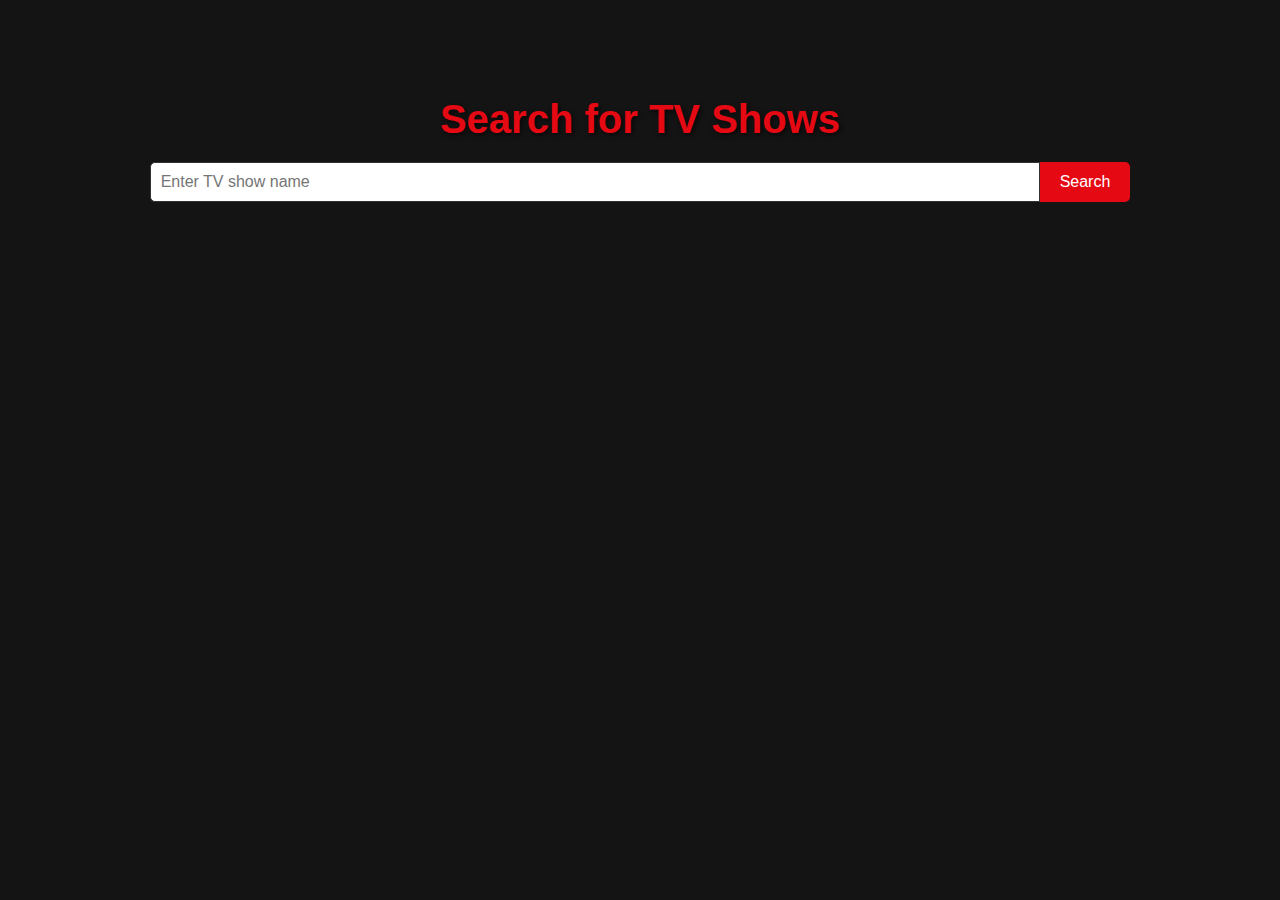
<file: docs/tvshows.html>
<!DOCTYPE html>
<html lang="en">
<head>
    <meta charset="UTF-8">
    <meta name="viewport" content="width=device-width, initial-scale=1.0">
    <title>MYFLIX - TV Shows</title>
    <link rel="stylesheet" href="tvshows.css">
    <link rel="icon" href="tab_icon.png" type="image/png">
</head>
<body>
    <div class="container">
        <h1>Search for TV Shows</h1>
        <div class="search-bar-container">
            <input type="text" id="search-bar" placeholder="Enter TV show name">
            <button id="search-button">Search</button>
        </div>
        <div id="search-results" class="tv-grid"></div>
    </div>
    <script>
        const apiKey = "8be1f700d2547e560efe20e398bbe52b";
        const imageBaseUrl = "https://image.tmdb.org/t/p/w500";

        async function searchTVShows(query) {
            const url = `https://api.themoviedb.org/3/search/tv?api_key=${apiKey}&query=${encodeURIComponent(query)}`;
            const response = await fetch(url);
            if (!response.ok) {
                throw new Error("Failed to fetch data from TMDB.");
            }
            return response.json();
        }

        function displayResults(tvShows) {
            const resultsContainer = document.getElementById("search-results");
            resultsContainer.innerHTML = "";

            if (tvShows.length === 0) {
                resultsContainer.innerHTML = "<p>No TV shows found. Try a different name.</p>";
                return;
            }

            tvShows.forEach(tvShow => {
                const tvCard = document.createElement("div");
                tvCard.className = "tv-card";
                tvCard.dataset.tvId = tvShow.id;

                const imageUrl = tvShow.poster_path
                    ? `${imageBaseUrl}${tvShow.poster_path}`
                    : "placeholder_poster.jpg";

                tvCard.innerHTML = `
                    <img src="${imageUrl}" alt="${tvShow.name}" class="tv-poster">
                    <div class="tv-info">
                        <h3>${tvShow.name}</h3>
                        <p>${tvShow.first_air_date ? tvShow.first_air_date.split("-")[0] : "Unknown"}</p>
                    </div>
                `;

                tvCard.addEventListener("click", () => {
                    window.location.href = `tvshow_page.html?tvId=${tvShow.id}`;
                });

                resultsContainer.appendChild(tvCard);
            });
        }

        async function handleSearch() {
            const query = document.getElementById("search-bar").value.trim();
            if (!query) {
                alert("Please enter a TV show name.");
                return;
            }

            try {
                const tvData = await searchTVShows(query);
                displayResults(tvData.results || []);
            } catch (error) {
                alert("Failed to fetch TV show data. Please try again.");
            }
        }

        document.getElementById("search-button").addEventListener("click", handleSearch);

        document.getElementById("search-bar").addEventListener("keydown", (event) => {
            if (event.key === "Enter") {
                handleSearch();
            }
        });
    </script>
</body>
</html>
</file>
<file: styles.css>
/* Global Styles */
body {
    font-family: Arial, sans-serif;
    margin: 0;
    padding: 0;
    display: flex;
    justify-content: center;
    align-items: center;
    height: 100vh;
    background: #141414; /* Netflix-like background color */
    color: #ffffff; /* Netflix-like text color */
}

/* Center Container */
.container {
    text-align: center;
}

/* Title (if needed later) */
h1 {
    margin-bottom: 30px;
    font-size: 3em;
    color: #e50914; /* Netflix brand color */
    text-shadow: 2px 2px 5px rgba(0, 0, 0, 0.7);
}

/* Navigation Options */
.options {
    display: flex;
    flex-direction: column;
    gap: 15px;
}

/* Buttons (Navigation Links) */
.options a {
    text-decoration: none;
    font-size: 1.5em;
    color: #ffffff;
    background-color: #e50914; /* Netflix red */
    padding: 15px 30px;
    border-radius: 5px;
    transition: transform 0.2s ease, background-color 0.3s ease;
    text-align: center;
    box-shadow: 0px 4px 6px rgba(0, 0, 0, 0.3);
}

/* Hover Effects for Buttons */
.options a:hover {
    background-color: #f40612; /* Slightly lighter red */
    transform: scale(1.05); /* Button enlarges slightly on hover */
}

/* Add spacing for small devices */
@media (max-width: 600px) {
    .options a {
        font-size: 1.2em;
        padding: 10px 20px;
    }
}
</file>
<file: docs/index.css>
/* General Styles */
body {
    font-family: Arial, sans-serif;
    margin: 0;
    padding: 0;
    background: #141414;
    color: #ffffff;
    overflow-x: hidden;
}

/* Navbar */
.navbar {
    background: #333;
    padding: 15px 0;
    box-shadow: 0px 2px 10px rgba(0, 0, 0, 0.5);
    position: fixed;
    width: 100%;
    z-index: 10;
    top: 0;
}

.nav-links {
    list-style: none;
    display: flex;
    justify-content: center;
    margin: 0;
    padding: 0;
}

.nav-links li {
    margin: 0 20px;
}

.nav-links a {
    text-decoration: none;
    color: #fff;
    font-size: 1.2em;
    padding: 10px 20px;
    border-radius: 5px;
    transition: background-color 0.3s ease, transform 0.2s ease;
}

.nav-links a:hover {
    background: #e50914;
    transform: scale(1.1);
}

/* Trending Section */
.trending-section {
    margin-top: 100px; /* Space below navbar */
    padding: 20px;
    text-align: center;
}

.trending-section h2 {
    color: #e50914;
    font-size: 2em;
    margin-bottom: 20px;
}

/* Carousel Wrapper */
.carousel-wrapper {
    display: flex;
    align-items: center;
    justify-content: center;
    position: relative;
    margin: 20px auto;
    overflow: hidden;
}

.trending-carousel {
    display: flex;
    gap: 15px;
    overflow-x: auto;
    scroll-behavior: smooth;
    scrollbar-width: none; /* Hide scrollbar for Firefox */
    -ms-overflow-style: none; /* Hide scrollbar for IE and Edge */
    padding: 10px 0;
}

.trending-carousel::-webkit-scrollbar {
    display: none; /* Hide scrollbar for WebKit browsers */
}

/* Trending Card */
.trending-card {
    flex: 0 0 auto;
    width: 150px;
    text-align: center;
    background: #333;
    border-radius: 5px;
    padding: 10px;
    cursor: pointer;
    transition: transform 0.3s ease, background-color 0.3s;
}

.trending-card:hover {
    transform: scale(1.1);
    background-color: #444;
}

.trending-image {
    width: 100%;
    border-radius: 5px;
}

.trending-title {
    margin-top: 10px;
    font-size: 0.9em;
    color: #bbb;
}

/* Scroll Buttons */
.scroll-button {
    background: rgba(0, 0, 0, 0.7);
    border: none;
    color: #fff;
    font-size: 2em;
    padding: 10px;
    cursor: pointer;
    position: absolute;
    z-index: 1;
    top: 50%;
    transform: translateY(-50%);
    border-radius: 50%;
    transition: background-color 0.3s;
}

.scroll-button:hover {
    background: rgba(0, 0, 0, 0.9);
}

#scroll-left-movies {
    left: 10px;
}

#scroll-right-movies {
    right: 10px;
}

#scroll-left-tvshows {
    left: 10px;
}

#scroll-right-tvshows {
    right: 10px;
}
</file>
<file: anime.css>
/* General Styles */
body {
    font-family: Arial, sans-serif;
    margin: 0;
    padding: 0;
    background: #141414; /* Dark background matching Netflix theme */
    color: #ffffff; /* White text color */
    display: flex;
    justify-content: center;
    align-items: center;
    height: 100vh;
}

/* Container */
.container {
    text-align: center;
}

/* Header */
h1 {
    font-size: 2.5em;
    color: #e50914; /* Netflix Red */
    text-shadow: 2px 2px 5px rgba(0, 0, 0, 0.7);
    margin-bottom: 20px;
}

/* Progress Text Container */
.progress-container {
    display: flex;
    justify-content: center;
    align-items: center;
    height: 50px;
    margin: 20px auto;
}

/* Progress Text Styling */
.progress-text {
    font-size: 1.8em;
    color: #e50914; /* Netflix Red */
    text-shadow: 2px 2px 5px rgba(0, 0, 0, 0.7);
    animation: pulse 1.5s infinite;
}

/* Animation for Progress Text */
@keyframes pulse {
    0%, 100% {
        opacity: 1;
        transform: scale(1);
    }
    50% {
        opacity: 0.5;
        transform: scale(1.1);
    }
}
</file>
<file: movies.css>
/* General Styles */
body {
    font-family: Arial, sans-serif;
    margin: 0;
    padding: 0;
    background: #141414;
    color: #ffffff;
    overflow-y: auto; /* Enable vertical scrolling */
    overflow-x: hidden; /* Prevent horizontal scrollbars */
}

.container {
    max-width: 100%;
    margin: 50px auto;
    padding: 20px;
    text-align: center;
}

h1 {
    font-size: 2.5em;
    color: #e50914;
    text-shadow: 2px 2px 5px rgba(0, 0, 0, 0.7);
    margin-bottom: 20px;
}

/* Search Bar */
.search-bar-container {
    display: flex;
    justify-content: center;
    margin-bottom: 20px;
}

#search-bar {
    width: 70%;
    padding: 10px;
    border: 1px solid #333;
    border-radius: 5px 0 0 5px;
    outline: none;
    font-size: 1em;
}

#search-button {
    background-color: #e50914;
    border: none;
    color: #ffffff;
    padding: 10px 20px;
    font-size: 1em;
    cursor: pointer;
    border-radius: 0 5px 5px 0;
    transition: background-color 0.3s ease, transform 0.2s ease;
}

#search-button:hover {
    background-color: #f40612;
    transform: scale(1.05);
}

/* Carousel Wrapper */
.carousel-wrapper {
    position: relative;
    margin: 0 20px; /* Leave 20px margin from edges */
    overflow: hidden; /* Prevent horizontal scrollbars */
    width: calc(100% - 40px); /* Full width minus margins */
}

.carousel-wrapper.hidden {
    display: none;
}

.movie-carousel {
    display: flex;
    gap: 10px;
    overflow-x: auto;
    scroll-behavior: smooth;
    padding: 10px 0;
    -ms-overflow-style: none; /* Internet Explorer 10+ */
    scrollbar-width: none; /* Firefox */
}

.movie-carousel::-webkit-scrollbar {
    display: none; /* Chrome, Safari, and Opera */
}

/* Movie Cards */
.movie-card {
    flex: 0 0 auto;
    width: 300px;
    text-align: center;
    background: #333;
    border-radius: 5px;
    cursor: pointer;
    transition: transform 0.3s ease;
}

.movie-card:hover {
    transform: scale(1.1);
}

.movie-card.selected {
    transform: scale(1.2);
    border: 2px solid #e50914;
}

.movie-poster {
    width: 100%;
    border-radius: 5px 5px 0 0;
}

.movie-info {
    padding: 10px;
}

.movie-info h3 {
    font-size: 1em;
    color: #fff;
}

.movie-info p {
    font-size: 0.9em;
    color: #bbb;
}

/* Scroll Buttons */
.scroll-button {
    position: absolute;
    top: 50%;
    transform: translateY(-50%);
    background: rgba(0, 0, 0, 0.7);
    border: none;
    color: #fff;
    font-size: 2em;
    padding: 10px;
    cursor: pointer;
    z-index: 1;
}

#scroll-left {
    left: 0;
}

#scroll-right {
    right: 0;
}

.scroll-button:hover {
    background: rgba(0, 0, 0, 0.9);
}

/* Player */
#player-container {
    margin-top: 30px;
}

#player-container iframe {
    width: 100%;
    height: 700px; /* Increased height */
    border: none;
    border-radius: 5px;
}
</file>
<file: tvshows.css>
/* General Styles */
body {
    font-family: Arial, sans-serif;
    margin: 0;
    padding: 0;
    background: #141414;
    color: #ffffff;
    overflow-y: auto;
    overflow-x: hidden;
}

.container {
    max-width: 100%;
    margin: 50px auto;
    padding: 20px;
    text-align: center;
}

h1 {
    font-size: 2.5em;
    color: #e50914;
    text-shadow: 2px 2px 5px rgba(0, 0, 0, 0.7);
    margin-bottom: 20px;
}

/* Search Bar */
.search-bar-container {
    display: flex;
    justify-content: center;
    margin-bottom: 20px;
}

#search-bar {
    width: 70%;
    padding: 10px;
    border: 1px solid #333;
    border-radius: 5px 0 0 5px;
    outline: none;
    font-size: 1em;
}

#search-button {
    background-color: #e50914;
    border: none;
    color: #ffffff;
    padding: 10px 20px;
    font-size: 1em;
    cursor: pointer;
    border-radius: 0 5px 5px 0;
    transition: background-color 0.3s ease, transform 0.2s ease;
}

#search-button:hover {
    background-color: #f40612;
    transform: scale(1.05);
}

/* Carousel Wrapper */
.carousel-wrapper {
    position: relative;
    margin: 0 20px;
    overflow: hidden;
    width: calc(100% - 40px);
    display: flex;
    align-items: center;
}

.carousel-wrapper.hidden {
    display: none;
}

.tv-carousel {
    display: flex;
    gap: 10px;
    overflow-x: auto;
    scroll-behavior: smooth;
    padding: 10px 0;
    -ms-overflow-style: none; /* Hide scrollbar for IE and Edge */
    scrollbar-width: none; /* Hide scrollbar for Firefox */
}

.tv-carousel::-webkit-scrollbar {
    display: none; /* Hide scrollbar for Webkit browsers */
}

.tv-card {
    flex: 0 0 auto;
    width: 300px;
    text-align: center;
    background: #333;
    border-radius: 5px;
    cursor: pointer;
    transition: transform 0.3s ease;
}

.tv-card:hover {
    transform: scale(1.1);
}

.tv-card.selected {
    transform: scale(1.2);
    border: 2px solid #e50914;
}

.tv-poster {
    width: 100%;
    border-radius: 5px 5px 0 0;
}

.tv-info {
    padding: 10px;
}

.tv-info h3 {
    font-size: 1em;
    color: #fff;
}

.tv-info p {
    font-size: 0.9em;
    color: #bbb;
}

/* Scroll Buttons */
.scroll-button {
    position: absolute;
    top: 50%;
    transform: translateY(-50%);
    background: rgba(0, 0, 0, 0.7);
    border: none;
    color: #fff;
    font-size: 2em;
    padding: 10px;
    cursor: pointer;
    z-index: 2;
    border-radius: 50%;
    transition: background-color 0.3s;
}

#scroll-left {
    left: 10px;
}

#scroll-right {
    right: 10px;
}

.scroll-button:hover {
    background: rgba(0, 0, 0, 0.9);
}

/* Player and Episodes Container */
#player-wrapper {
    display: flex;
    justify-content: space-between;
    margin-top: 30px;
    padding: 0 20px;
}

#player-wrapper.hidden {
    display: none;
}

#player-container {
    width: 70%;
}

#player-container iframe {
    width: 100%;
    height: 500px;
    border: none;
    border-radius: 5px;
}

#episodes-container {
    width: 25%;
    background: #333;
    border-radius: 5px;
    padding: 10px;
    color: #fff;
    display: flex;
    flex-direction: column;
}

#episodes-container h3 {
    margin: 0 0 10px 0;
    color: #e50914;
}

/* Seasons Dropdown */
#seasons-dropdown {
    background: #444;
    color: #fff;
    border: 1px solid #e50914;
    border-radius: 5px;
    padding: 10px;
    font-size: 1em;
    margin-bottom: 10px;
    cursor: pointer;
    transition: background-color 0.3s ease;
}

#seasons-dropdown:hover {
    background-color: #555;
}

/* Episodes List */
#episodes-list {
    list-style: none;
    padding: 0;
    margin: 0;
}

#episodes-list li {
    margin: 5px 0;
    padding: 10px;
    cursor: pointer;
    background: #444;
    border-radius: 5px;
    transition: background-color 0.3s ease, transform 0.2s ease;
}

#episodes-list li:hover {
    background: #555;
    transform: scale(1.05);
}

/* Highlight Current Episode */
#episodes-list li.current-episode {
    background: #e50914;
    color: #fff;
    font-weight: bold;
}
</file>
<file: docs/anime.css>
/* General Styles */
body {
    font-family: Arial, sans-serif;
    margin: 0;
    padding: 0;
    background: #141414; /* Dark background matching Netflix theme */
    color: #ffffff; /* White text color */
    display: flex;
    justify-content: center;
    align-items: center;
    height: 100vh;
}

/* Container */
.container {
    text-align: center;
}

/* Header */
h1 {
    font-size: 2.5em;
    color: #e50914; /* Netflix Red */
    text-shadow: 2px 2px 5px rgba(0, 0, 0, 0.7);
    margin-bottom: 20px;
}

/* Progress Text Container */
.progress-container {
    display: flex;
    justify-content: center;
    align-items: center;
    height: 50px;
    margin: 20px auto;
}

/* Progress Text Styling */
.progress-text {
    font-size: 1.8em;
    color: #e50914; /* Netflix Red */
    text-shadow: 2px 2px 5px rgba(0, 0, 0, 0.7);
    animation: pulse 1.5s infinite;
}

/* Animation for Progress Text */
@keyframes pulse {
    0%, 100% {
        opacity: 1;
        transform: scale(1);
    }
    50% {
        opacity: 0.5;
        transform: scale(1.1);
    }
}
</file>
<file: docs/movie_page.css>
body {
    font-family: Arial, sans-serif;
    margin: 0;
    padding: 0;
    background: #141414;
    color: #ffffff;
    overflow-x: hidden;
}

.container {
    max-width: 1400px;
    margin: 50px auto;
    padding: 20px;
}

h1 {
    font-size: 2.5em;
    color: #e50914;
    text-shadow: 2px 2px 5px rgba(0, 0, 0, 0.7);
    margin-bottom: 20px;
    text-align: center;
}

.content {
    display: flex;
    gap: 20px;
    align-items: flex-start;
    justify-content: space-between;
    padding-left: 30px;
}

#player-container {
    flex: 0 0 1000px;
}

.movie-details {
    flex: 1;
    display: flex;
    flex-direction: column;
    gap: 20px;
    align-items: flex-start;
    text-align: left;
}

.poster img {
    width: 100%;
    max-width: 300px;
    border-radius: 10px;
    box-shadow: 0px 4px 10px rgba(0, 0, 0, 0.7);
}

.score-container {
    display: flex;
    flex-direction: column;
    align-items: center;
    justify-content: center;
    margin: 20px 0;
}

.score-title {
    font-size: 1.5em;
    color: #ffffff;
    margin-bottom: 10px;
    text-align: center;
}

.circle {
    position: relative;
    width: 100px;
    height: 100px;
}

.circle svg {
    transform: rotate(-90deg);
    width: 100%;
    height: 100%;
}

.circle circle {
    fill: none;
    stroke-width: 10;
}

.circle .background {
    stroke: #444;
}

.circle .progress {
    stroke: #e50914;
    stroke-linecap: round;
    transition: stroke-dashoffset 0.4s ease;
}

.circle span {
    position: absolute;
    top: 50%;
    left: 50%;
    transform: translate(-50%, -50%);
    font-size: 1.2em;
    color: #ffffff;
    font-weight: bold;
}
</file>
<file: docs/movies.css>
/* General Styles */
body {
    font-family: Arial, sans-serif;
    margin: 0;
    padding: 0;
    background: #141414;
    color: #ffffff;
}

.container {
    max-width: 1400px;
    margin: 50px auto;
    padding: 20px;
    text-align: center;
}

h1 {
    font-size: 2.5em;
    color: #e50914;
    margin-bottom: 20px;
    text-shadow: 2px 2px 5px rgba(0, 0, 0, 0.7);
}

/* Search Bar */
.search-bar-container {
    display: flex;
    justify-content: center;
    margin-bottom: 20px;
}

#search-bar {
    width: 70%;
    padding: 10px;
    border: 1px solid #333;
    border-radius: 5px 0 0 5px;
    outline: none;
    font-size: 1em;
}

#search-button {
    background-color: #e50914;
    border: none;
    color: #ffffff;
    padding: 10px 20px;
    font-size: 1em;
    cursor: pointer;
    border-radius: 0 5px 5px 0;
    transition: background-color 0.3s ease, transform 0.2s ease;
}

#search-button:hover {
    background-color: #f40612;
    transform: scale(1.05);
}

/* Search Results Grid */
#search-results {
    display: grid;
    grid-template-columns: repeat(auto-fill, minmax(200px, 1fr));
    gap: 20px;
    padding: 20px;
    justify-items: center;
}

/* Movie Cards */
.movie-card {
    background: #333;
    border-radius: 10px;
    overflow: hidden;
    text-align: center;
    box-shadow: 0 4px 8px rgba(0, 0, 0, 0.3);
    cursor: pointer;
    transition: transform 0.3s ease;
}

.movie-card:hover {
    transform: scale(1.05);
}

.movie-poster {
    width: 100%;
    height: 300px;
    object-fit: cover;
}

.movie-info {
    padding: 10px;
    color: #fff;
}

.movie-info h3 {
    font-size: 1em;
    margin: 5px 0;
}

.movie-info p {
    font-size: 0.9em;
    color: #bbb;
}
</file>
<file: docs/tvshow_page.css>
body {
    font-family: Arial, sans-serif;
    margin: 0;
    padding: 0;
    background: #141414;
    color: #ffffff;
    overflow-x: hidden;
}

.container {
    max-width: 1400px;
    margin: 50px auto;
    padding: 20px;
    display: flex;
    flex-direction: column;
    gap: 20px;
}

h1 {
    text-align: center;
    font-size: 2.5em;
    color: #e50914;
    margin-bottom: 20px;
    text-shadow: 2px 2px 5px rgba(0, 0, 0, 0.7);
}

.content {
    display: flex;
    gap: 20px;
}

.seasons-episodes {
    flex: 0 0 250px;
    background: #333;
    padding: 20px;
    border-radius: 10px;
    box-shadow: 0px 4px 10px rgba(0, 0, 0, 0.7);
}

#seasons-dropdown {
    width: 100%;
    padding: 10px;
    border-radius: 5px;
    background-color: #333;
    color: #ffffff;
    margin-bottom: 20px;
    border: 1px solid #444;
}

#episodes-list {
    list-style: none;
    padding: 0;
}

#episodes-list li {
    background: #444;
    padding: 10px;
    margin-bottom: 5px;
    border-radius: 5px;
    cursor: pointer;
    transition: background 0.3s ease;
}

#episodes-list li.selected {
    background: #e50914;
    color: #fff;
}

#player-container {
    flex: 0 0 1000px;
}

#player-container iframe {
    width: 100%;
    height: 600px;
    border-radius: 10px;
}

.tv-details {
    flex: 0 0 300px;
    text-align: left;
}

.poster img {
    width: 100%;
    border-radius: 10px;
}

.score-container {
    text-align: center;
    margin: 20px 0;
}

.score-container h3 {
    margin-bottom: 10px;
    color: #e50914;
}

.circle {
    width: 80px;
    height: 80px;
    background: conic-gradient(
        #e50914 var(--percent, 0%), 
        #444 var(--percent, 0%)
    );
    border-radius: 50%;
    display: flex;
    justify-content: center;
    align-items: center;
    font-size: 1.2em;
    font-weight: bold;
    color: #fff;
}
</file>
<file: docs/tvshows.css>
/* General Styles */
body {
    font-family: Arial, sans-serif;
    margin: 0;
    padding: 0;
    background: #141414;
    color: #ffffff;
}

.container {
    max-width: 1400px;
    margin: 50px auto;
    padding: 20px;
    text-align: center;
}

h1 {
    font-size: 2.5em;
    color: #e50914;
    margin-bottom: 20px;
    text-shadow: 2px 2px 5px rgba(0, 0, 0, 0.7);
}

/* Search Bar */
.search-bar-container {
    display: flex;
    justify-content: center;
    margin-bottom: 20px;
}

#search-bar {
    width: 70%;
    padding: 10px;
    border: 1px solid #333;
    border-radius: 5px 0 0 5px;
    outline: none;
    font-size: 1em;
}

#search-button {
    background-color: #e50914;
    border: none;
    color: #ffffff;
    padding: 10px 20px;
    font-size: 1em;
    cursor: pointer;
    border-radius: 0 5px 5px 0;
    transition: background-color 0.3s ease, transform 0.2s ease;
}

#search-button:hover {
    background-color: #f40612;
    transform: scale(1.05);
}

/* Search Results Grid */
#search-results {
    display: grid;
    grid-template-columns: repeat(auto-fill, minmax(200px, 1fr));
    gap: 20px;
    padding: 20px;
    justify-items: center;
}

/* TV Show Cards */
.tv-card {
    background: #333;
    border-radius: 10px;
    overflow: hidden;
    text-align: center;
    box-shadow: 0 4px 8px rgba(0, 0, 0, 0.3);
    cursor: pointer;
    transition: transform 0.3s ease;
}

.tv-card:hover {
    transform: scale(1.05);
}

.tv-poster {
    width: 100%;
    height: 300px;
    object-fit: cover;
}

.tv-info {
    padding: 10px;
    color: #fff;
}

.tv-info h3 {
    font-size: 1em;
    margin: 5px 0;
}

.tv-info p {
    font-size: 0.9em;
    color: #bbb;
}
</file>
